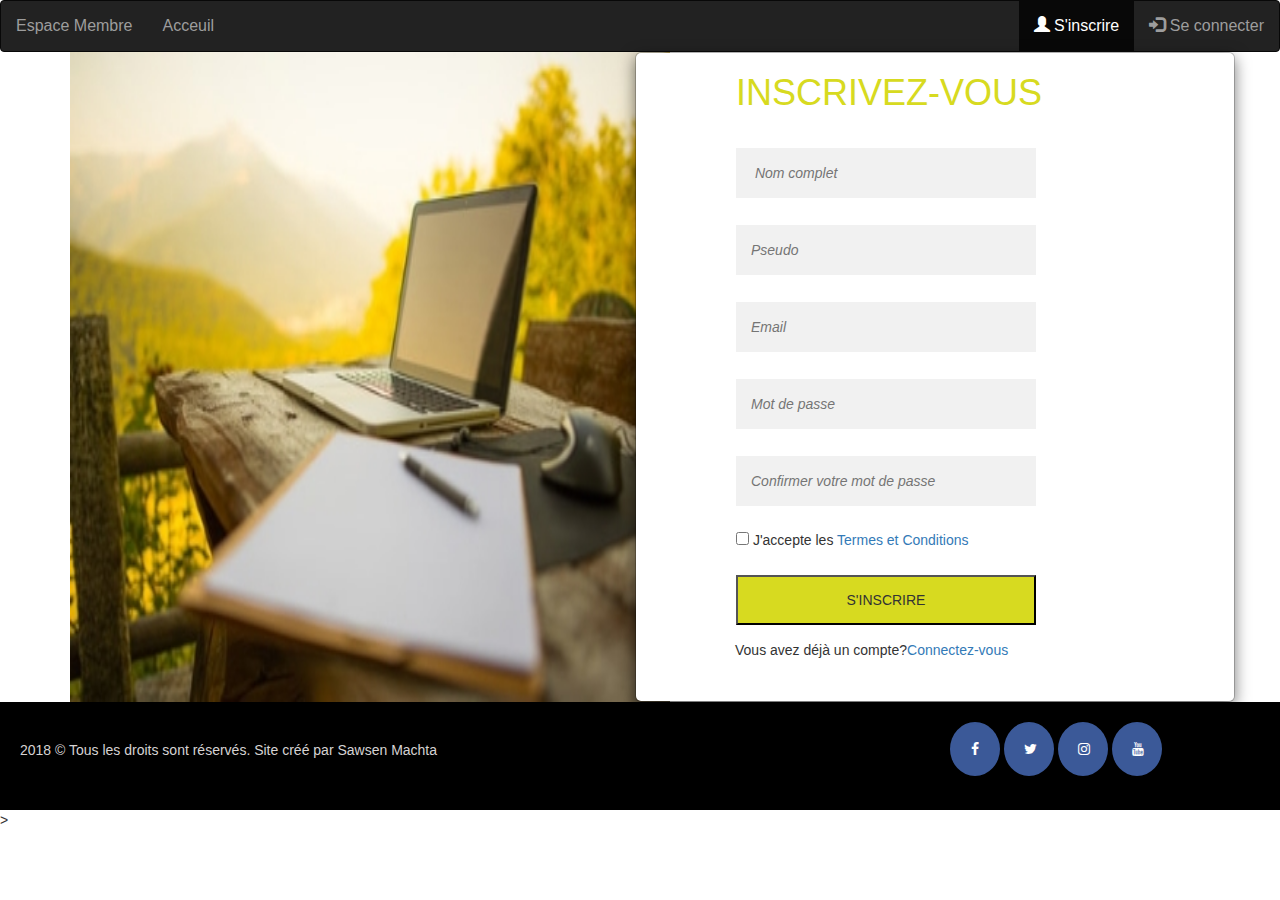
<file: inscription.html>
<!DOCTYPE html>

 <head>
  <title>Inscription</title>
  <meta charset="utf-8">
  <meta name="viewport" content="width=device-width, initial-scale=1">
  <link rel="stylesheet" href="https://maxcdn.bootstrapcdn.com/bootstrap/3.3.7/css/bootstrap.min.css">
  <script src="https://ajax.googleapis.com/ajax/libs/jquery/3.3.1/jquery.min.js"></script>
  <script src="https://maxcdn.bootstrapcdn.com/bootstrap/3.3.7/js/bootstrap.min.js"></script>
  <link href="https://maxcdn.bootstrapcdn.com/font-awesome/4.4.0/css/font-awesome.min.css" rel="stylesheet"/>
    <link href="https://maxcdn.bootstrapcdn.com/bootstrap/3.3.5/css/bootstrap.min.css" rel="stylesheet"/>
    <link rel="stylesheet" href="inscription.css">
   <link rel="stylesheet" href="https://cdnjs.cloudflare.com/ajax/libs/font-awesome/4.7.0/css/font-awesome.min.css">
   
</head>
<body>
<header>
        <nav class="navbar navbar-inverse">
                <div class="container-fluid">
                  <div class="navbar-header">
                    <a class="navbar-brand" href="#" style="font-size: 16px;">Espace Membre</a>
                  </div>
                  <ul class="nav navbar-nav">
                    <li ><a href="index.html" style="font-size: 16px;">Acceuil</a></li>
                  </ul>
                  <ul class="nav navbar-nav navbar-right">
                    <li class="active"><a href="#"style="font-size: 16px;"><span class="glyphicon glyphicon-user" style="font-size: 16px;"></span> S'inscrire</a></li>
                    <li><a href="connexion.html"style="font-size: 16px;"><span class="glyphicon glyphicon-log-in"></span> Se connecter</a></li>
                  </ul>
                </div>
            </nav>
</header>
<main>
        <div class="inscription">
                <div class="image-inscription" > 
                <img src="image-inscription - Copie.jpg " >
                </div>
                <div class="insc-form">
                    <form class="modal-content"  action="#">
                              
                              <h1 >INSCRIVEZ-VOUS</h1><br>
                           
                              <input type="text" placeholder=" Nom complet" id="name" required minlength="6" maxlength="6" >  <br>
                              
                              <input type="text"  placeholder="Pseudo" id="pseudo" pattern="^(?=.*[A-Za-z])(?=.*\d)[A-Za-z\d]{6,}$" 
                              title="Le pseudo doit etre une combinaison de lettres et de numéros" required="" >  <br>             
                              
                              <input type="email"  placeholder="Email" id="email" >  <br>
                        
                              
                              <input type="password" placeholder="Mot de passe" id="password" pattern="(?=.*\d)(?=.*[a-z])(?=.*[A-Z]).{8,}" 
                              title="Le mot de passe doit etre une combinaison de caractères, numéros et au moins une lettre majiscule"  required=""> <br>
                              

                              
                              <input type="password" placeholder="Confirmer votre mot de passe" id="password-repeat" pattern="(?=.*\d)(?=.*[a-z])(?=.*[A-Z]).{8,}" 
                              title="Le mot de passe doit etre une combinaison de caractères, numéros et au moins une lettre majiscule"> <br>
                              <input type="checkbox"  id="accept" style="margin-bottom:30px; margin-left: 100px"> J'accepte les <a>Termes et Conditions</a> <br>
             
                              <button  id="btn" class="signupbtn">S'INSCRIRE</button> <br>
                              
            
                           <p style=> Vous avez déjà un compte?<a href="connexion.html">Connectez-vous</a></p>
                        
                          </form>
</main>
<footer class="container-fluid footer">
    <div class="copy-right" style="height:50px">
      <p> 2018 © Tous les droits sont réservés. Site créé par Sawsen Machta</p>
    </div>
    <div class="social-media">
      <a href="#" class="fa fa-facebook"></a>
      <a href="#" class="fa fa-twitter"></a>
      <a href="#" class="fa fa-instagram"></a>
      <a href="#" class="fa fa-youtube"></a>
    </div>
  </footer>>
</file>
<file: inscription.css>
body {
    margin: auto;
    max-width: 1400px;
    min-width: 360px;
    min-height: 640px;
}

input[type=text],
input[type=email],
input[type=password] {
    width: 300px;
    padding: 15px;
    margin: 5px 0 22px 0;
    display: inline-block;
    border: 2px;
    background: #f1f1f1;
    margin-left: 100px;
}

.inscription {
    display: flex;
}

.image-inscription {
    flex: 1;
    margin-top: -20px;
    margin-left: 70px;
}

.image-inscription>img {
    height: 650px;
    width: 600px;
}

.insc-form {
    flex: 1;
}

.modal-content {
    height: 650px;
    width: 600px;
    margin-top: -20px;
    margin-left:-40px
}

.modal-content>p {
    margin-left: 99px;
    margin-top: 15px;
}

.modal-content>h1 {
    color: rgb(215, 218, 32);
    margin-left: 100px;
    font-family: Arial, Helvetica, sans-serif;
}

.modal-content>.signupbtn {
    width: 300px;
    height: 50px;
    margin-left: 100px;
    background-color: rgb(215, 218, 32)
}

.modal-content>input {
    font-style: italic;
}

.footer {
    display: flex;
    background-color: black;
    font-size: 14px;
    padding: 20px;
    color: rgb(214, 211, 211);
}

.copy-right {
    flex: 3;
    margin-top: 18px;
}

.social-media {
    flex: 1;
}

/*social media*/

.fa {
    padding: 20px;
    font-size: 30px;
    width: 50px;
    text-align: center;
    text-decoration: none;
    border-radius: 50%;
    background: #3B5998;
    color: white;
}

.fa:hover {
    opacity: 0.7;
}

.twitter {
    padding: 20px;
    font-size: 30px;
    width: 50px;
    text-align: center;
    text-decoration: none;
    border-radius: 50%;
    background: #55ACEE;
    color: white;
}

.instagram {
    padding: 20px;
    font-size: 30px;
    width: 50px;
    text-align: center;
    text-decoration: none;
    border-radius: 50%;
    background: rgb(72, 167, 240);
    color: white;
}

.youtube {
    padding: 20px;
    font-size: 30px;
    width: 50px;
    text-align: center;
    text-decoration: none;
    border-radius: 50%;
    background: rgb(184, 9, 9);
    color: white;
}

.fa:hover {
    opacity: 0.7;
}

@media only screen and (max-width:960px) {
    .modal-content {
        margin-top: 0px;
    }
    .inscription {
        display: flex;
        flex-direction: column;
    }
    .madal-content {
        height: 650px;
        width: 700px;
        margin-left: 54px;
    }
    .footer {
        display: flex;
        background-color: black;
        font-size: 15px;
        padding: 15px;
        color: rgb(214, 211, 211);
    }
    .copy-right {
        flex: 3;
        margin-top: 18px;
    }
    .social-media {
        flex: 1;
        margin-top: 10px;
    }
    /*social media*/
    .fa {
        padding: 15px;
        font-size: 20px;
        width: 35px;
        text-align: center;
        text-decoration: none;
        border-radius: 50%;
        background: #3B5998;
        color: white;
    }
    .fa:hover {
        opacity: 0.7;
    }
    .twitter {
        padding: 15px;
        font-size: 20px;
        width: 35px;
        text-align: center;
        text-decoration: none;
        border-radius: 50%;
        background: #55ACEE;
        color: white;
    }
    .instagram {
        padding: 15px;
        font-size: 20px;
        width: 35px;
        text-align: center;
        text-decoration: none;
        border-radius: 50%;
        background: rgb(72, 167, 240);
        color: white;
    }
    .youtube {
        padding: 15px;
        font-size: 20px;
        width: 35px;
        text-align: center;
        text-decoration: none;
        border-radius: 50%;
        background: rgb(184, 9, 9);
        color: white;
    }
}

@media only screen and (max-width:600px) {
    /*Pixel 2XL*/
    .copy-right {
        flex: 3;
        margin-top: 18px;
    }
    .social-media {
        flex: 1;
        margin-top: 10px;
    }

    .image-inscription>img {
       
        width: 411px;
        margin-left: -70px;
        height: 321px;
    }
    .modal-content {
        width: 452px;
        /* margin-top: 53px;*/
    }
    .form.madal-content {
        margin-left: -82px;
        margin-right: 0px;
    }
    .connexion {
        display: flex;
        flex-direction: column;
    }
    .register {
        margin-left: 20px;
    }
    .register>p {
        margin-left: 192px;
        margin-top: 15px;
        margin-bottom: 15px;
    }
    .modal-content>h1 {
        margin-left: 49px;
    }
    input[type=text],
    input[type=email],
    input[type=password] {
        margin-left: 75px;
    }
    .modal-content>.signupbtn {
        margin-left: 75px;
    }
    .modal-content>h1{
        font-size:18px;
       margin-left:85px;
    }
    .modal-content>p {
        margin-left: 54px;
    }
    .footer {
        display: flex;
        background-color: black;
        font-size: 10px;
        padding: 10px;
        color: rgb(214, 211, 211);
    }
    /*social media*/
    .fa {
        padding: 10px;
        font-size: 15px;
        width: 20px;
        text-align: center;
        text-decoration: none;
        border-radius: 50%;
        background: #3B5998;
        color: white;
    }
    .fa:hover {
        opacity: 0.7;
    }
    .twitter {
        padding: 10px;
        font-size: 15px;
        width: 20px;
        text-align: center;
        text-decoration: none;
        border-radius: 50%;
        background: #55ACEE;
        color: white;
    }
    .instagram {
        padding: 10px;
        font-size: 15px;
        width: 20px;
        text-align: center;
        text-decoration: none;
        border-radius: 50%;
        background: rgb(72, 167, 240);
        color: white;
    }
    .youtube {
        padding: 10px;
        font-size: 15px;
        width: 20px;
        text-align: center;
        text-decoration: none;
        border-radius: 50%;
        background: rgb(184, 9, 9);
        color: white;
    }
}
</file>
